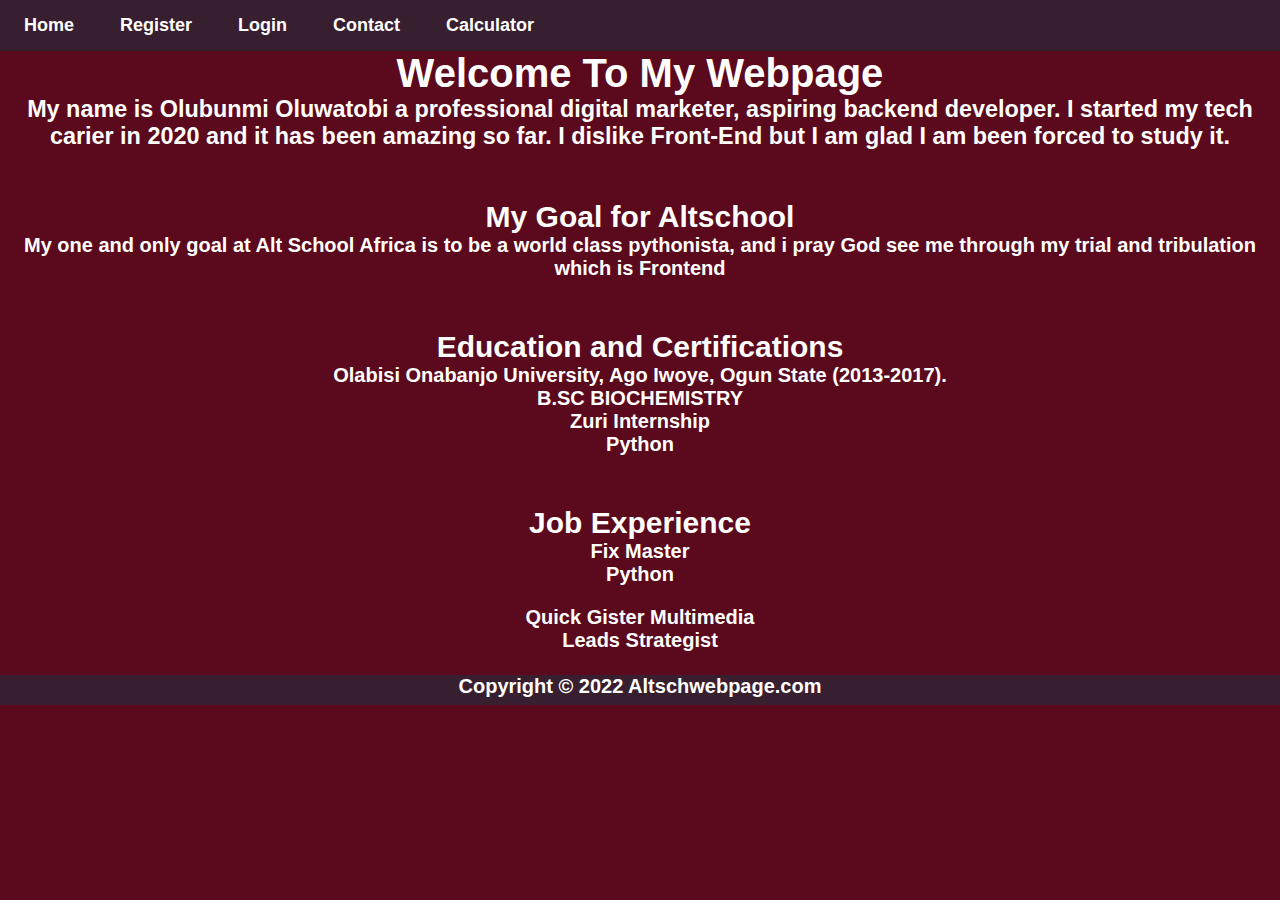
<file: index.html>
<!DOCTYPE html>
<html lang="en">

<head>
  <meta charset="UTF-8">
  <meta http-equiv="X-UA-Compatible" content="IE=edge">
  <meta name="viewport" content="width=device-width, initial-scale=1.0">
  <link rel="stylesheet" href="style.css" />
  <title>Altschool Task</title>
</head>

<body>
  <nav class="navbar">
    <!-- NAVIGATION MENU -->
    <ul class="nav-links">

      <!-- NAVIGATION MENUS -->
      <div class="menu">
        <li class="active"><a href="index.html">Home</a></li>
        <li><a href="register.html">Register</a></li>
        <li><a href="login.html">Login</a></li>
        <li><a href="contact.html">Contact</a></li>
        <li><a href="calculator.html">Calculator</a></li>
      </div>
    </ul>

  </nav>
  <p>
  <h1>Welcome To My Webpage</h1>
  </p>
  <p>
  <h3>My name is Olubunmi Oluwatobi a professional digital marketer, aspiring backend developer. I started my tech
    carier in 2020 and it has been amazing so far.
    I dislike Front-End but I am glad I am been forced to study it. </h3>
  </p>


  <p style="margin-top: 50px;">
  <h2>My Goal for Altschool</h2>
  </p>
  <p>My one and only goal at Alt School Africa is to be a world class pythonista,
    and i pray God see me through my trial and tribulation which is Frontend</p>

  <p style="margin-top: 50px;">
  <h2>Education and Certifications</h2>
  </p>
  <p>
  <h4>Olabisi Onabanjo University, Ago Iwoye, Ogun State (2013-2017).</h4>
  </p>
  B.SC BIOCHEMISTRY
  <p>
  <h4>Zuri Internship</h4>
  </p>
  Python

  <p style="margin-top: 50px;">
  <h2>Job Experience</h2>
  </p>
  <ul>
    <li>
      <h4>Fix Master</h4>
    </li>
    Python
    <li style="margin-top: 20px;">
      <h4>Quick Gister Multimedia</h4>
    </li>
    Leads Strategist
  </ul>
  <br>
  <div style="background-color:rgb(56, 31, 48); height: 30px; clear:both">
    <center>
      Copyright © 2022 Altschwebpage.com
    </center>
  </div>

</body>

</html>
</file>
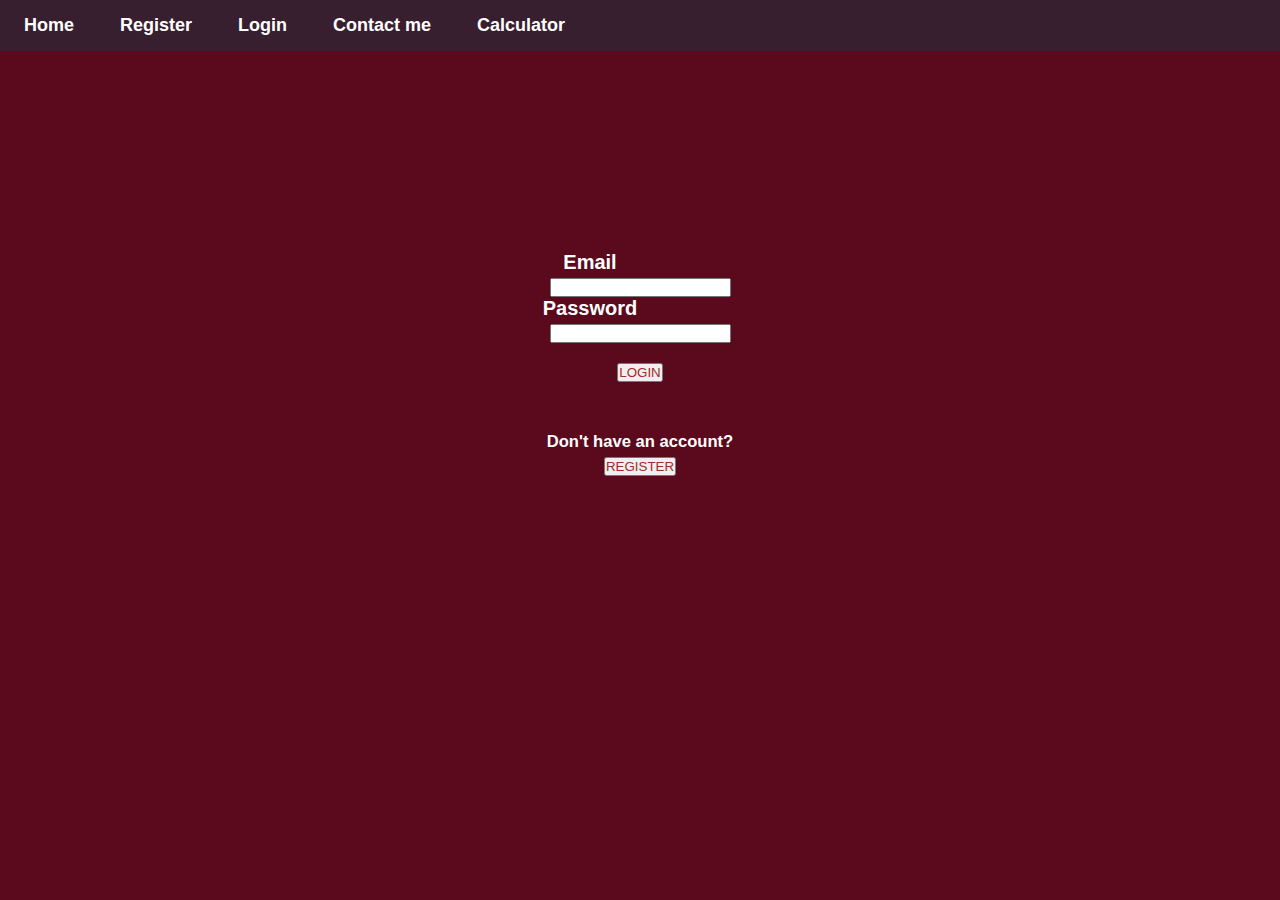
<file: login.html>
<!DOCTYPE html>
<html lang="en">
<head>
    <meta charset="UTF-8">
    <meta http-equiv="X-UA-Compatible" content="IE=edge">
    <meta name="viewport" content="width=device-width, initial-scale=1.0">
    <link rel="stylesheet" href="style.css" />
    <title>login</title>
</head>
<body>
    <nav class="navbar">
          <!-- NAVIGATION MENU -->
          <ul class="nav-links">
           
            <!-- NAVIGATION MENUS -->
            <div class="menu">
              <li class="active"><a href="index.html">Home</a></li>
              <li><a href="register.html">Register</a></li>
              <li><a href="login.html">Login</a></li>
              <li><a href="contact.html">Contact me</a></li>
              <li><a href="calculator.html">Calculator</a></li>
            </div>
          </ul>
     </nav>
     <div class="ola">
        <form action="" method="post">
        <p class="email">Email</p>
        <input type="email" required/>
        <div>
            <p class="password">Password</p>
            <p><input type="password" required/></p>
        </div>
        <button style="margin-top: 20px; color: brown;">LOGIN</button>
        <p style="margin-top: 50px;"><h5>Don't have an account?</h5></p>
        <button style="margin-top: 5px; color: brown;">REGISTER</button>
    </div>
</body>
</html>
</file>
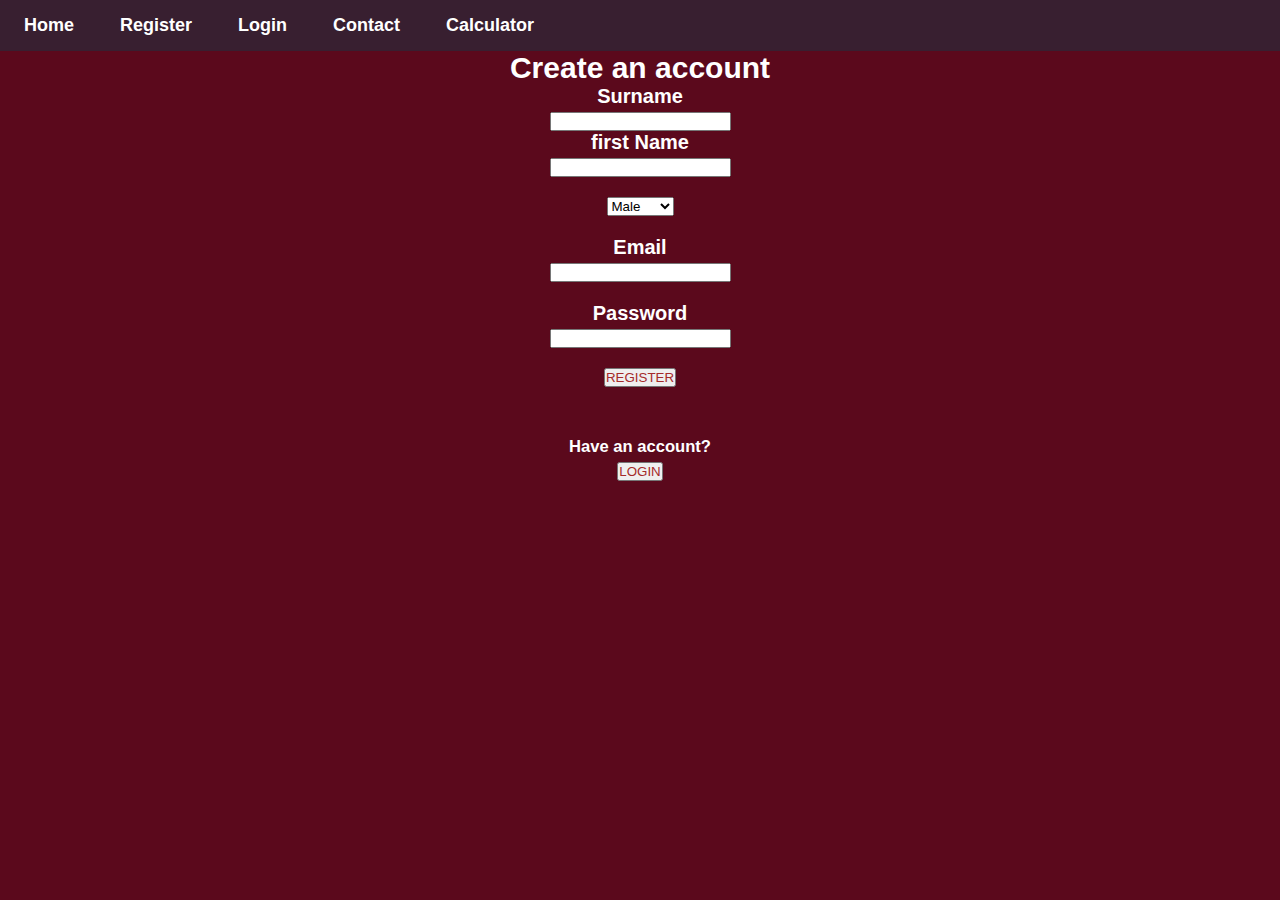
<file: register.html>
<!DOCTYPE html>
<html lang="en">
<head>
    <meta charset="UTF-8">
    <meta http-equiv="X-UA-Compatible" content="IE=edge">
    <meta name="viewport" content="width=device-width, initial-scale=1.0">
    <link rel="stylesheet" href="style.css" />
    <title>Contactme</title>
</head>
<body>
    <nav class="navbar">
          <!-- NAVIGATION MENU -->
          <ul class="nav-links">
           
            <!-- NAVIGATION MENUS -->
            <div class="menu">
              <li class="active"><a href="index.html">Home</a></li>
              <li><a href="register.html">Register</a></li>
              <li><a href="login.html">Login</a></li>
              <li><a href="contact.html">Contact</a></li>
              <li><a href="calculator.html">Calculator</a></li>
            </div>
          </ul>
     </nav>

    <div>
        <form action="" method="post">
            <p><h2>Create an account</h2></p>
            <p>Surname</p>
            <input type="Name" required/>
            <div>
                <p>first Name</p>
                <p><input type="name" required/></p>
            </div>
        <p>
            <select style="margin-top: 20px;">
                <option value="Male"> Male </option>
                <option value="Female"> Female </option>
            </select>
        </p>
        <div style="margin-top: 20px;">
            <p>Email</p>
            <input type="email" required/>
        </div> 
        <div style="margin-top: 20px;">
            <p>Password</p>
            <input type="password" required/>
        </div>       
        <button style="margin-top: 20px; color:brown; ">
            REGISTER
        </button>
        <p style="margin-top: 50px;"><h5>Have an account?</h5></p>
        <button style="margin-top: 5px; color: brown;">LOGIN</button>
        </form>
    </div>
</body>
</html>
</file>
<file: style.css>
* {
    margin: 0;
    padding: 0;
    box-sizing: border-box;
   }
   body{
    font-family: Arial, Helvetica, sans-serif;
    text-align: center;
    background-color: #5b091c;
    color:#fff ;
    font-size: 20px;
    font-weight: 700;
    height: 32px;

   }

   a {
    text-decoration: none;
   }
   li {
    list-style: none;
   }

   .navbar {
    display: flex;
    align-items: center;
    justify-content: space-between;
    padding: 10px;
    background-color: rgb(56, 31, 48);
    color: #fff;
   }
   .nav-links a {
    color: #fff;
   }
   /* LOGO */
   .logo {
    font-size: 22px;
   }
   /* NAVBAR MENU */
   .menu {
    display: flex;
    gap: 1em;
    font-size: 18px;
   }
   .menu li:hover {
    background-color: #9e4c4c;
    border-radius: 5px;
    transition: 0.3s ease;
   }
   .menu li {
    padding: 5px 14px;
   }



      
   
      
       
   

   

    

.email{
    margin-right: 100px;
}

.password{
    margin-right: 100px;
}
   
.ola{
    margin-top: 200px;
    
}


.calculator {
    padding: 10px;
    border-radius: 1em;
    height: 380px;
    width: 400px;
    margin: auto;
    background-color: #white;
    box-shadow: rgba(0, 0, 0, 0.19) 0px 10px 20px, rgba(0, 0, 0, 0.23) 0px 6px 6px;
   }
   .display-box {
    font-family: 'Orbitron', sans-serif;
    background-color: #dcdbe10;
    border: solid black 0.5px;
    color: black;
    border-radius: 5px;
    width: 100%;
    height: 65%;
   }
   .button {
    font-family: 'Orbitron', sans-serif;
    background-color: #ffffff;
    color: black;
    border: solid black 0.5px;
    width: 100%;
    border-radius: 5px;
    height: 70%;
    outline: none;
   }
   .button:active {
    background: #e5e5e5;
    -webkit-box-shadow: inset 0px 0px 5px #c1c1c1;
    -moz-box-shadow: inset 0px 0px 5px #c1c1c1;
    box-shadow: inset 0px 0px 5px #c1c1c1;
   }
</file>
